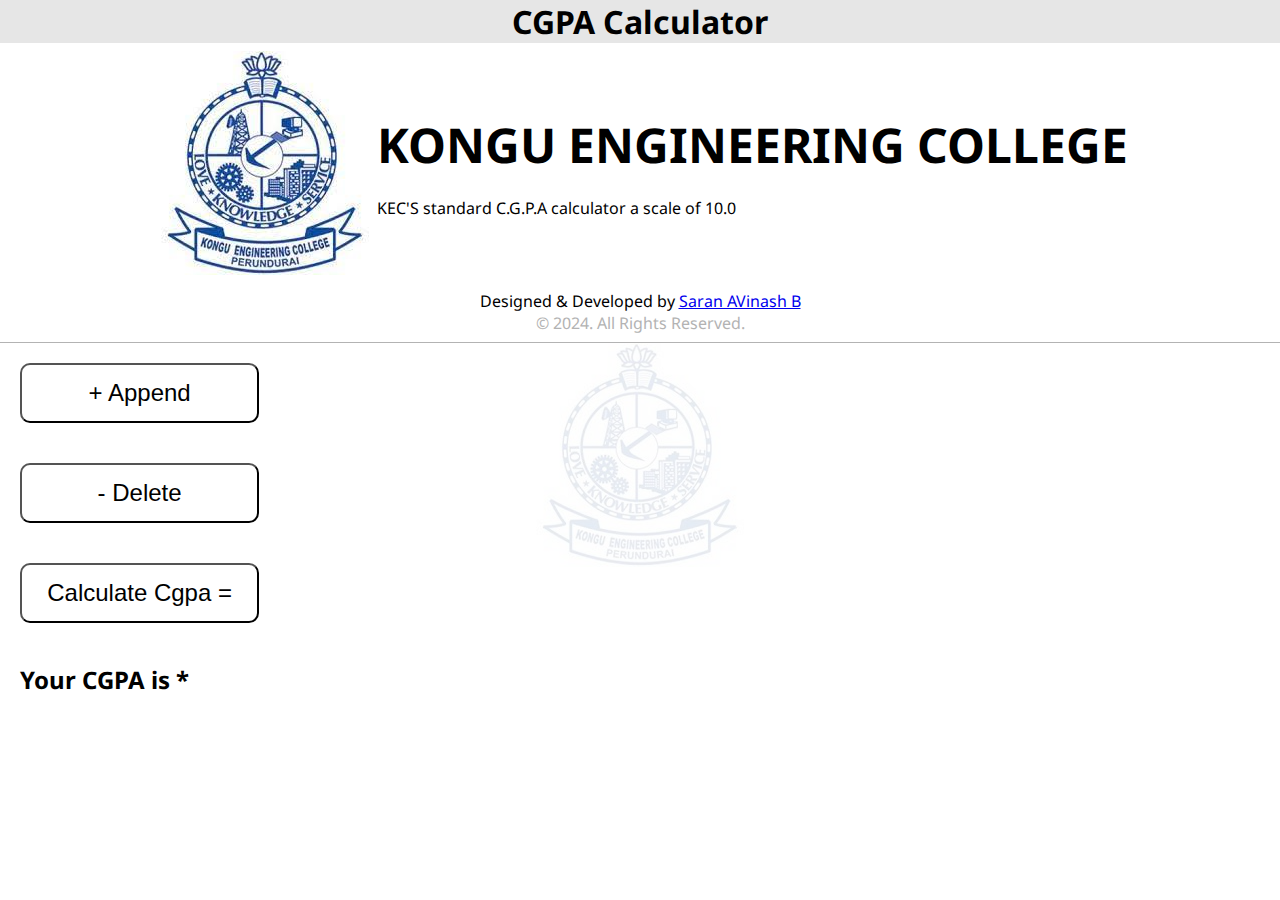
<file: index.html>
<!DOCTYPE html>
<html lang="en">
<head>
    <meta charset="UTF-8">
    <meta name="viewport" content="width=device-width, initial-scale=1.0">
    <title>Document</title>
    <link rel="stylesheet" href="main.css">
</head>
<body>
    <header>
        <h1>CGPA Calculator</h1>
    </header>

    <section class="college-section">
        <div class="college">
            <div class="logo">
                <img src="img/logo.jpeg" alt="">
            </div>
            <div class="info">
                <h1>
                    KONGU ENGINEERING COLLEGE
                </h1>
                <p>
                    KEC'S standard C.G.P.A calculator a scale of 10.0
                </p>
            </div>
        </div>
        <div class="disclaimer">
                <p class="grey">Designed & Developed by <a href="https://www.linkedin.com/in/saran-avinash-baskar-3b76b7249/">Saran AVinash B</a></p>
                <p class="light-grey">&copy; 2024. All Rights Reserved.    </p>
        </div>
    </section>
    
    <section class="cgpa-section">
            <div class="input">
                <button id="button">+ Append</button>
                <button id="delete-button">- Delete</button>
                <button id="calculate-cgpa">Calculate Cgpa =</button>
                <p id="result">Your CGPA is </p>
        </div>

         <form action="" class="output" name="output" id="form-output">
         </form>
        </section>


    <script src="index.js"></script>
</body>
</html>
</file>
<file: main.css>
@import url('https://fonts.googleapis.com/css2?family=Montserrat:ital,wght@0,100..900;1,100..900&family=Noto+Sans:ital,wght@0,100..900;1,100..900&family=Rubik:ital,wght@0,300..900;1,300..900&display=swap');

:root{
    --font-size-3: 3rem;
    --font-size-1-5: 1.5rem;
    --font-bolder: bolder;
    --margin-top-20: 20px;
    --margin-bottom-20: 20px;
    --grey: hsl(0, 0%, 70%);
    --gap-10: 10px;
    --gap-20: 20px;
}

*{
    margin: 0;
    padding: 0;
    box-sizing: border-box;
}

body {
    font-family:  "Noto Sans", sans-serif;
    position: relative;
    width: 100%;
    height: 100%;
    
}



h1{
    text-align: center;
    background-color: hsl(0, 0%, 90%);

}

.disclaimer .light-grey{
    color:  var(--grey);
}
.college-section{
    display: flex;
    width: 100vw;
    height: 300px;
    flex-direction: column;
    justify-content: center;
    align-items: center;
    border-bottom: 1px solid var(--grey);
    gap: var(--gap-10);
}

.college-section .college{
    display: flex;
 
    justify-content: center;
}

.info{
    align-self: center;
}
.info h1{
    font-size: var(--font-size-3);
    background-color: initial;
    margin-bottom: var(--margin-bottom-20);
}

.disclaimer p{
    text-align: center;
}

.cgpa-section{
    display: flex;
    gap: var(--gap-20);
    width: 100vw;
    justify-content: center;
}

.cgpa-section::before{
    position: absolute;
    content: url('img/logo.jpeg');
    opacity: 0.1;
   left: auto;
   right: auto;
   z-index: -1;

}

#result{

    font-size: var(--font-size-1-5);
    margin: var(--margin-top-20);
    font-weight: var(--font-bolder);
}
#result::after{
    content: '*';
}
/* .input{
    margin-left: var(--margin-top-20);
}
.input label{
    font-size: var(--font-size-1-5);

}

.input input{
    margin-top: var(--margin-bottom-20);
    width: 300px;
    height: 60px;
    font-size: var(--font-size-1-5);
    border-radius: 10px;

} */

.input{
    width: 300px;
    /* position: fixed;
    top:0;
    left:0; */
}
button{
    width: 100%;
    height: 60px;
    font-size: var(--font-size-1-5);
    margin: var(--margin-top-20);
    border-radius: 10px;
    background-color: hsl(0, 0%, 100%);
    cursor: pointer;
}

button:hover{
    background-color: hsl(0, 0%, 90%);
}
.output{
    display: flex;
    flex-direction: column;
    width: 100%;
    overflow: scroll;
}

.container{
    display: flex;  
    justify-content:space-around;
    font-size: var(--font-size-1-5);
    font-weight: var(--font-bolder);
    margin-bottom: var(--margin-bottom-20);
    
}

.container span::after{
    content: '.';
}

/* .container .course-code label{
    font-size: var(--font-size-1-5);
} */

.container input{
    height: 60px;
    font-size: var(--font-size-1-5);
    border-radius: 10px;
    margin-top: var(--margin-top-20);
    padding: 10px;

}
</file>
